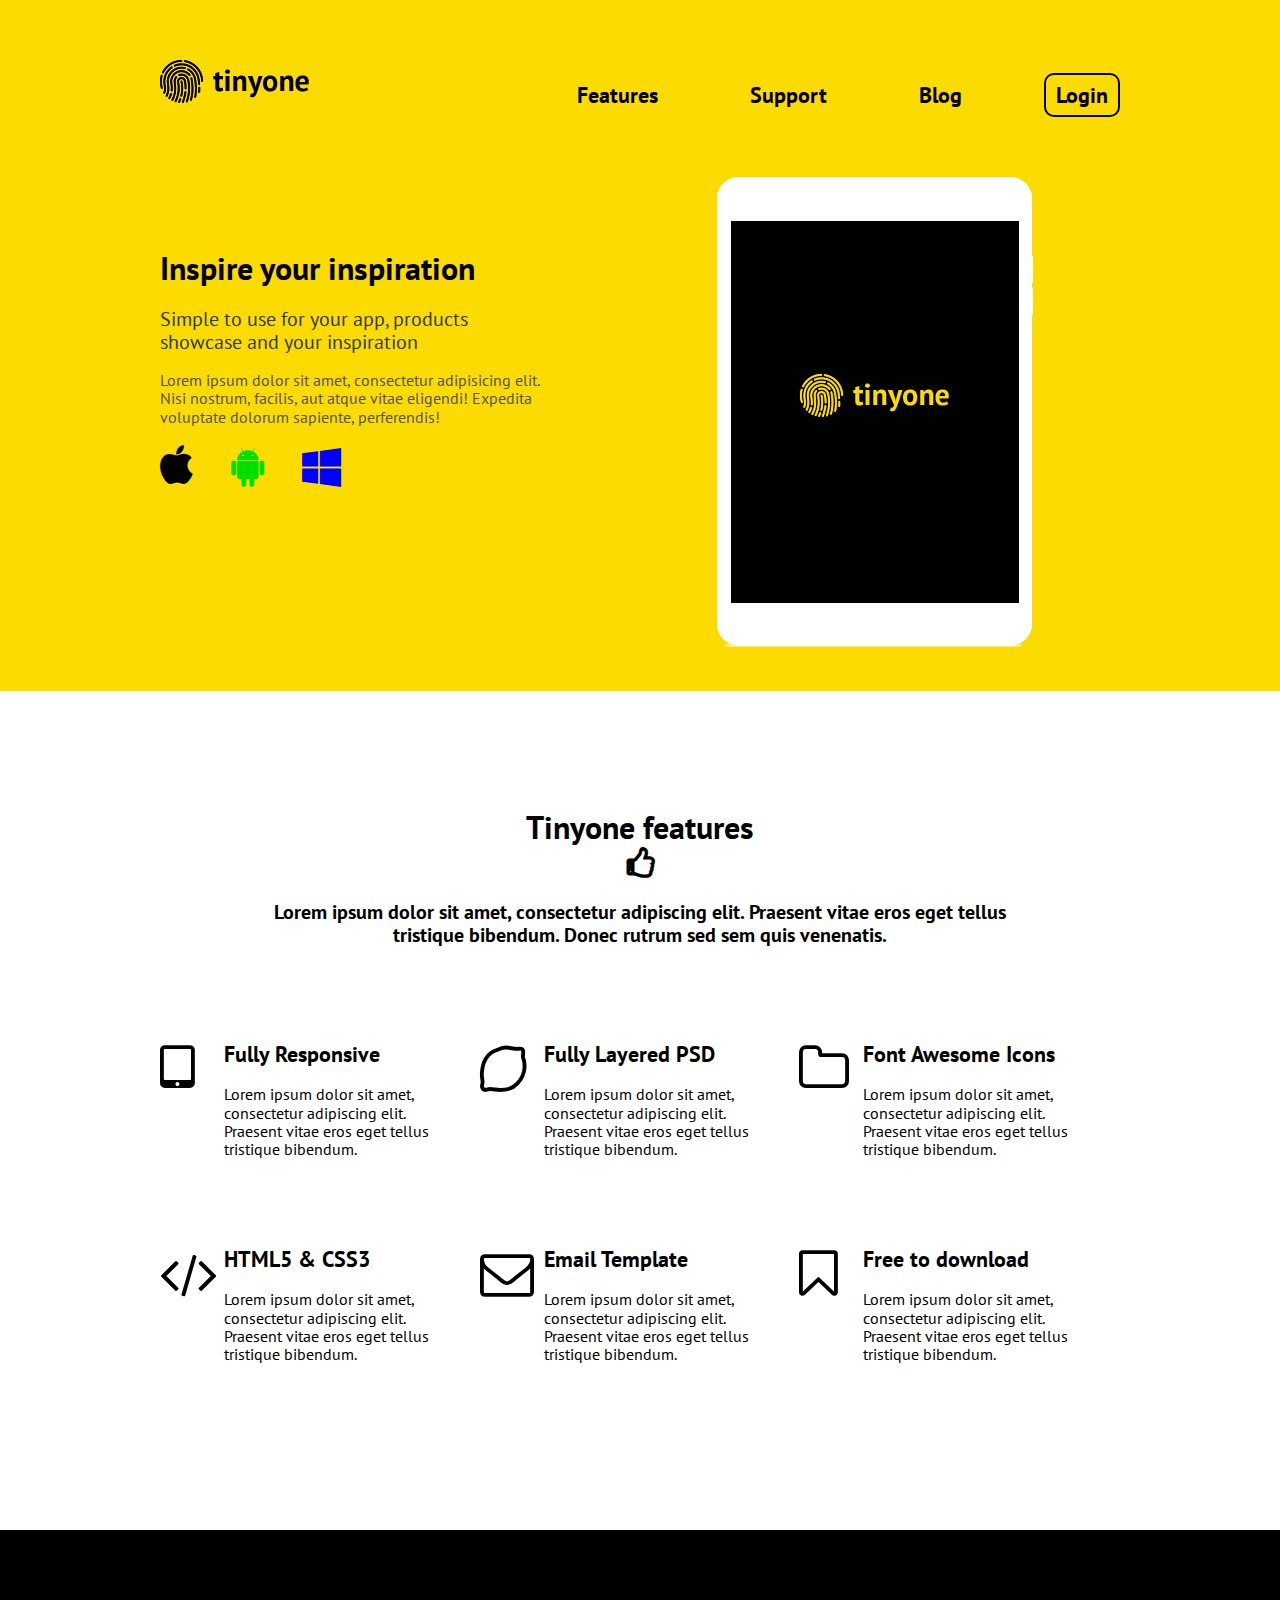
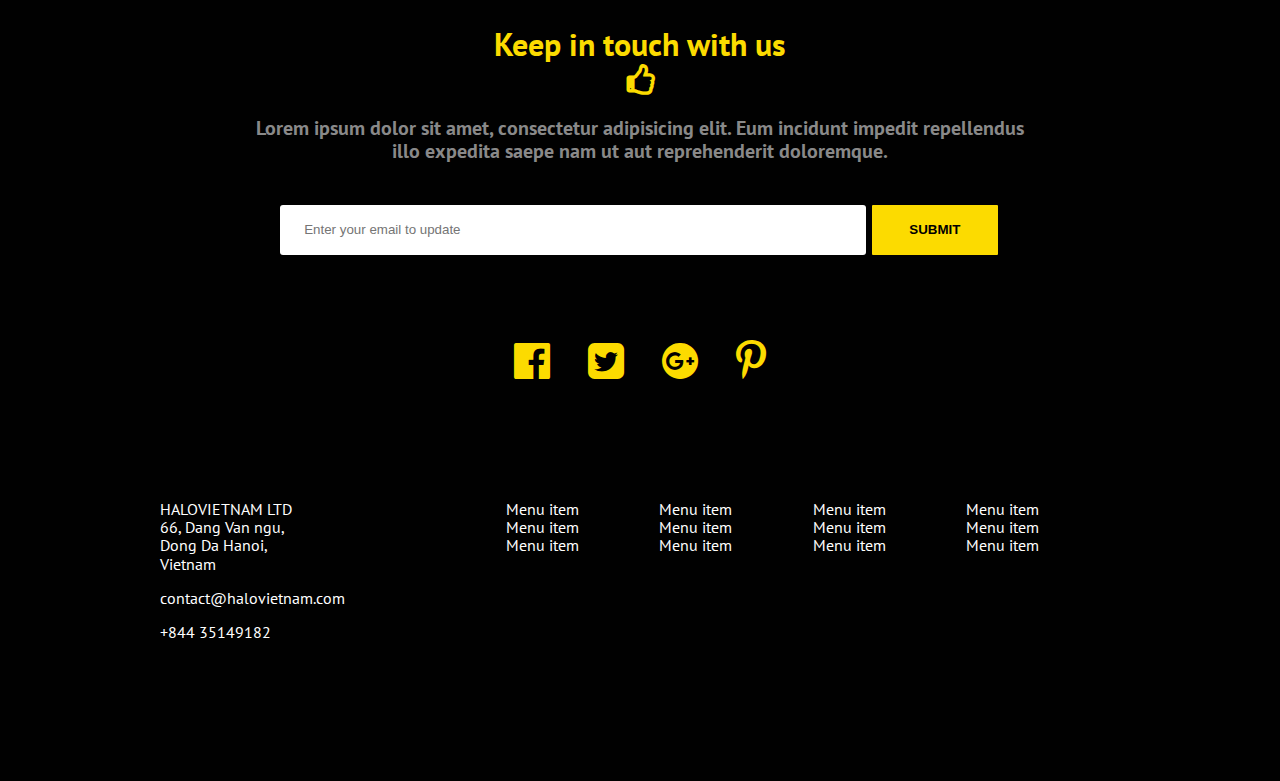
<file: index.html>
<!DOCTYPE html>
<html lang="ru">
	<head>
		<meta charset="utf-8">
		<title>tinyone</title>
		<link rel="stylesheet" href="styles/normalize.css">
		<link href="https://fonts.googleapis.com/css?family=PT+Sans" rel="stylesheet">
		<link rel="stylesheet" href="plugins/font-awesome/css/font-awesome.min.css">
		<link rel="stylesheet" href="styles/style.css">
	</head>
	<body>
		<!-- header goes here -->
		<header class="site-header">
			<div class="container">
				<a class="logo" href="index.html">
					<img src="img/logo.png" alt="tinyone">
				</a>
				<ul class="menu">
					<li class="menu-item">
						<a href="#">Features</a>
					</li>
					<li class="menu-item">
						<a href="#">Support</a>
					</li>
					<li class="menu-item">
						<a href="pages/blog.html">Blog</a>
					</li>
					<li class="menu-item login">
						<a href="#">Login</a>
					</li>
				</ul>
			</div>
			<!-- site-header.container -->
		</header>
		<!-- Main content goes here -->
		<main class="home-content">
		<!-- slider -->
		<section class="slider">
			<div class="container">
				<div class="slide-content">
					<div class="slide-col text">
						<div class="text-wrap">
							<h1>Inspire your inspiration</h1>
							<h2>Simple to use for your app, products showcase and your inspiration</h2>
							<p>Lorem ipsum dolor sit amet, consectetur adipisicing elit. Nisi nostrum, facilis, aut atque vitae eligendi! Expedita voluptate dolorum sapiente, perferendis!</p>
							<ul class="os-icons">
								<li>
									<a href="#"><i class="fa fa-apple" aria-hidden="true"></i></a>
								</li>
								<li>
									<a href="#"><i class="fa fa-android" aria-hidden="true"></i></a>
								</li>
								<li>
									<a href="#"><i class="fa fa-windows" aria-hidden="true"></i></a>
								</li>
							</ul>
						</div>
					</div>
					<div class="slide-col image">
						<img src="img/ipad.png" alt="ipad">
					</div>
					<!-- end.image -->
				</div>
				<!-- .end.slide-content -->
			</div>
			<!-- end.container -->
		</section>
		<!-- end.slider -->
		<!-- FEATURES -->
		<section class="features">
			<div class="container">
				<section class="title-section">
					<h2 class="title">Tinyone features</h2>
					<h3>Lorem ipsum dolor sit amet, consectetur adipiscing elit. Praesent vitae eros eget tellus tristique bibendum. Donec rutrum sed sem quis venenatis.</h3>
				</section>
				<!-- end.title-section -->
				<ul class="text-icons">
					<li>
						<div class="icon">
							<i class="fa fa-tablet" aria-hidden="true"></i>
						</div>
						<div class="text">
							<h2>Fully Responsive</h2>
							<p>Lorem ipsum dolor sit amet, consectetur adipiscing elit. Praesent vitae eros eget tellus tristique bibendum.</p>
						</div>
					</li>
					<li>
						<div class="icon">
							<i class="fa fa-lemon-o" aria-hidden="true"></i>
						</div>
						<div class="text">
							<h2>Fully Layered PSD</h2>
							<p>Lorem ipsum dolor sit amet, consectetur adipiscing elit. Praesent vitae eros eget tellus tristique bibendum.</p>
						</div>
					</li>
					<li>
						<div class="icon">
							<i class="fa fa-folder-o" aria-hidden="true"></i>
						</div>
						<div class="text">
							<h2>Font Awesome Icons</h2>
							<p>Lorem ipsum dolor sit amet, consectetur adipiscing elit. Praesent vitae eros eget tellus tristique bibendum.</p>
						</div>
					</li>
					<li>
						<div class="icon">
							<i class="fa fa-code" aria-hidden="true"></i>
						</div>
						<div class="text">
							<h2>HTML5 &#38; CSS3 </h2>
							<p>Lorem ipsum dolor sit amet, consectetur adipiscing elit. Praesent vitae eros eget tellus tristique bibendum.</p>
						</div>
					</li>
					<li>
						<div class="icon">
							<i class="fa fa-envelope-o" aria-hidden="true"></i>
						</div>
						<div class="text">
							<h2>Email Template</h2>
							<p>Lorem ipsum dolor sit amet, consectetur adipiscing elit. Praesent vitae eros eget tellus tristique bibendum.</p>
						</div>
					</li>
					<li>
						<div class="icon">
							<i class="fa fa-bookmark-o" aria-hidden="true"></i>
						</div>
						<div class="text">
							<h2>Free to download</h2>
							<p>Lorem ipsum dolor sit amet, consectetur adipiscing elit. Praesent vitae eros eget tellus tristique bibendum.</p>
						</div>
					</li>
				</ul>
			</div>
			<!-- end.slider.container -->
		</section>
		<!-- end.features -->
		<!-- Contacts -->
		<section class="contacts">
			<div class="container">
				<section class="title-section">
					<h2 class="title">Keep in touch with us</h2>
					<h3>Lorem ipsum dolor sit amet, consectetur adipisicing elit. Eum incidunt impedit repellendus illo expedita saepe nam ut aut reprehenderit doloremque.</h3>
				</section>
				
				<form action="pages/form-submit.html" method="GET" class="contact-form">
					<input class="email" type="email" name="email" placeholder="Enter your email to update">
					<input type="submit" value="submit">
					
				</form>
				<ul class="os-icons social">
					<li>
						<a href="#"><i class="fa fa-facebook-official" aria-hidden="true"></i></a>
					</li>
					<li>
						<a href="#"><i class="fa fa-twitter-square" aria-hidden="true"></i></a>
					</li>
					<li>
						<a href="#"><i class="fa fa-google-plus-official" aria-hidden="true"></i></a>
					</li>
					<li>
						<a href="#"><i class="fa fa-pinterest-p" aria-hidden="true"></i></a>
					</li>
				</ul>
			</div>
		</section>
		<!-- .contacts -->
		
		</main>
		<!-- Footer -->
		<footer class="footer">
			<div class="container">
				<section class="contact-info column">
					<p class="address">HALOVIETNAM LTD 66, Dang Van ngu, Dong Da Hanoi, Vietnam</p>
					<a href="mailto:contact@halovietnam.com">contact@halovietnam.com</a>
					<a href="tel:+84435149182">+844 35149182</a>
				</section>
				<!-- end.contact-info -->
				<ul class="column">
					<li><a href="#">Menu item</a></li>
					<li><a href="#">Menu item</a></li>
					<li><a href="#">Menu item</a></li>
				</ul>
				<ul class="column">
					<li><a href="#">Menu item</a></li>
					<li><a href="#">Menu item</a></li>
					<li><a href="#">Menu item</a></li>
				</ul>
				<ul class="column">
					<li><a href="#">Menu item</a></li>
					<li><a href="#">Menu item</a></li>
					<li><a href="#">Menu item</a></li>
				</ul>
				<ul class="column">
					<li><a href="#">Menu item</a></li>
					<li><a href="#">Menu item</a></li>
					<li><a href="#">Menu item</a></li>
				</ul>
			</div>
			<!-- end.container -->
		</footer>
		<!-- .end.footer -->
	</body>
</html>
</file>
<file: styles/style.css>
/*<<<<<<<<<<<<<<<<<<<<<<<<COMMON STYLES>>>>>>>>>>>>>>>>>>>>>>>>*/


/** {
	margin: 0;
	padding: 0;
}*/

body {
	margin: 0;
}

.container {
	font-family: 'PT Sans', sans-serif;
	width: 960px;
	margin: 0 auto;
}

ul {
	margin-top: 0;
	margin-bottom: 0;
	padding-left: 0;
}


/*<<<<<<<<<<<<<<<<<<<<<<<< HEADER STYLES >>>>>>>>>>>>>>>>>>>>>>>*/


.site-header {
	padding-top: 60px;
	padding-bottom: 60px;
	background-color: #fcdb00;
}

.site-header .container {
	font-size: 0;
}

.site-header .logo {
	display: inline-block;
	width: 40%;
}


/*<<<<<<<<<<<<<<<<<<<<<<<<MENU STYLES>>>>>>>>>>>>>>>>>>>>>>>>>>>>*/


.site-header .menu {
	display: inline-block;
	text-align: right;
	width: 60%;
	font-size: 12px;
}

.menu {
	list-style-type: none;
}

.menu .menu-item {
	display: inline-block;
	margin-right: 12%;
}

.menu .menu-item a {
	padding: 10px;
	display: block;
}

.menu .menu-item.login a {
	border: 2px solid black;
	border-radius: 10px;
}

.menu .menu-item:last-child {
	margin-right: 0;
}

.menu .menu-item a {
	text-decoration: none;
	color: black;
	font-size: 22px;
	font-weight: 700;
	line-height: 20px;
}


/*<<<<<<<<<<<<<<<<<<<<SLIDER>>>>>>>>>>>>>>>>>>>>>>>>*/


.slider {
	background-color: #fcdb00;
}

.slider .container {
	font-size: 0;
}

.slider .slide-content {
	padding-bottom: 44px;
}

.slider .slide-col {
	display: inline-block;
}

.slider .text {
	width: 58%;
	font-size: 16px;
	vertical-align: top;
	padding-top: 73px;
}

.slider .text-wrap {
	width: 70%;
}

.slider .image {
	width: 42%;
}

.slider .text h1 {
	color: #010101;
	margin-top: 0;
	font-size: 32px;
	font-weight: 700;
}

.slider .text h2 {
	color: #313841;
	font-size: 20px;
	font-weight: 400;
}

.slider .text p {
	color: #555555;
	font-size: 16px;
	font-weight: 400;
}








.os-icons {
	list-style: none;
	font-size: 0;
}

.os-icons li {
	display: inline-block;
	margin-right: 38px;
}

.os-icons li:last-child {
	margin-right: 0;
}

.os-icons li:last-child a {
	color: blue;
}

.os-icons li:nth-child(2) a {
	color: #01DF01;
}

.os-icons li a {
	font-size: 42px;
	color: #010101;
	transition: all .3s ease;
}

.os-icons li a:hover {
	font-size: 64px;
}


/*<<<<<<<<<<<<<<<<<<<<<<<<<<features>>>>>>>>>>>>>>>>>>>>>>>>>>>>>>>*/


.features {
	padding-top: 118px;
}

.title-section .title {
	margin-top: 0;
	margin-bottom: 18px;
	font-size: 32px;
	font-weight: 700;
}

.title-section .title:after {
	content:"\f087";
	font-family: 'fontAwesome';
	display: block;
}

.title-section {
	width: 80%;
    margin: 0 auto;
	padding-bottom: 75px;
	text-align: center;
}

.title-section h3 {
	margin-top: 0;
	font-size: 20px;
}

.text-icons {
	padding-bottom: 78px;
	list-style: none;
	font-size: 0;
}

.text-icons li {
	width: 33.3%;
	display: inline-block;
	padding-bottom: 72px;
	vertical-align: top;
}

.text-icons li > div {
	display: inline-block;
}

.text-icons li .icon {
	width: 20%;
	vertical-align: top;
}

.text-icons li .text {
	width: 70%;
	padding-right: 10%;
}

.text-icons h2 {
	font-size: 22px;
	margin-top: 0;
	word-wrap: break-word;
}

.text-icons p {
	margin-top: 0;
	font-size: 16px;
}

.text-icons i {
	font-size: 54px;
}



/*<<<<<<<<<<<<<<<<<<<<<<<<<<<<<<<<<contacts>>>>>>>>>>>>>>>>>>>>>>>>>>>>>>>>>>>>>>*/



.contacts {
	padding-top: 96px;
	background-color: #010101;
}

.contacts .title-section {
	padding-bottom: 20px;
}

.contacts .title {
	color: #fcdb00;
}

.contacts h3 {
	color: #898989;
}



/*<<<<<<<<<<<<<<<<<<contact form>>>>>>>>>>>>>>>>>>>>>>>*/



.contact-form {
	width: 80%;
	margin: 0 auto;
	padding-bottom: 80px;
	text-align: center;
}

.contact-form .email {
	padding: 0 24px;
	height: 50px;
	line-height: 50px;
	width: 70%;
	border-radius: 3px;
	border: none;
}

.contact-form input[type="submit"] {
	min-width: 130px;
	height: 54px;
	border-radius: 3px;
	border: 2px solid #010101;
	background-color: #fcdb00;
	font-weight: 700;
	line-height: 24px;
	text-transform: uppercase;
	-webkit-appearance: none; 							/*removes iPad styles*/
	transition: all .3s ease;
}

.contact-form input[type="submit"]:hover {
	cursor: pointer;
	background-color: rgba(252, 219, 0, 0.8);
}

.contact-form .email:focus {
	outline-color: #fcdb00;
	-webkit-box-shadow: inset 0px 0px 3px 1px rgba(252,219,0,1);
	-moz-box-shadow: inset 0px 0px 3px 1px rgba(252,219,0,1);
	box-shadow: inset 0px 0px 3px 1px rgba(252,219,0,1);
}

.social {
	text-align: center;
	padding-bottom: 78px;
}

.social li a {
	color: #fcdb00;
}

.social li:last-child a {
	color:  #fcdb00;
}

.social li:nth-child(2) a {
	color: #fcdb00;
}



/*<<<<<<<<<<<<<<<<<<<<<<<<<<footer>>>>>>>>>>>>>>>>>>>>>>>>>>>>*/



.footer {
	padding-top: 36px;
	padding-bottom: 140px;
	background-color: #010101;
	color: white;
}

.footer .container {
	font-size: 0;
}

.footer a {
	color: white;
	text-decoration: none;
}

.footer ul {
	list-style: none;
}

.footer .contact-info p {
	margin-top: 0;
}

.footer .contact-info a {
	display: block;
}

.footer .contact-info a:first-of-type {
	margin-bottom: 15px;
}

.footer .column {
	display: inline-block;
	width: 16%;
	font-size: 16px;
	vertical-align: top;
}

.footer .column:first-child {
	width: 36%;
	padding-right: 20%;
	box-sizing: border-box;
}
</file>
